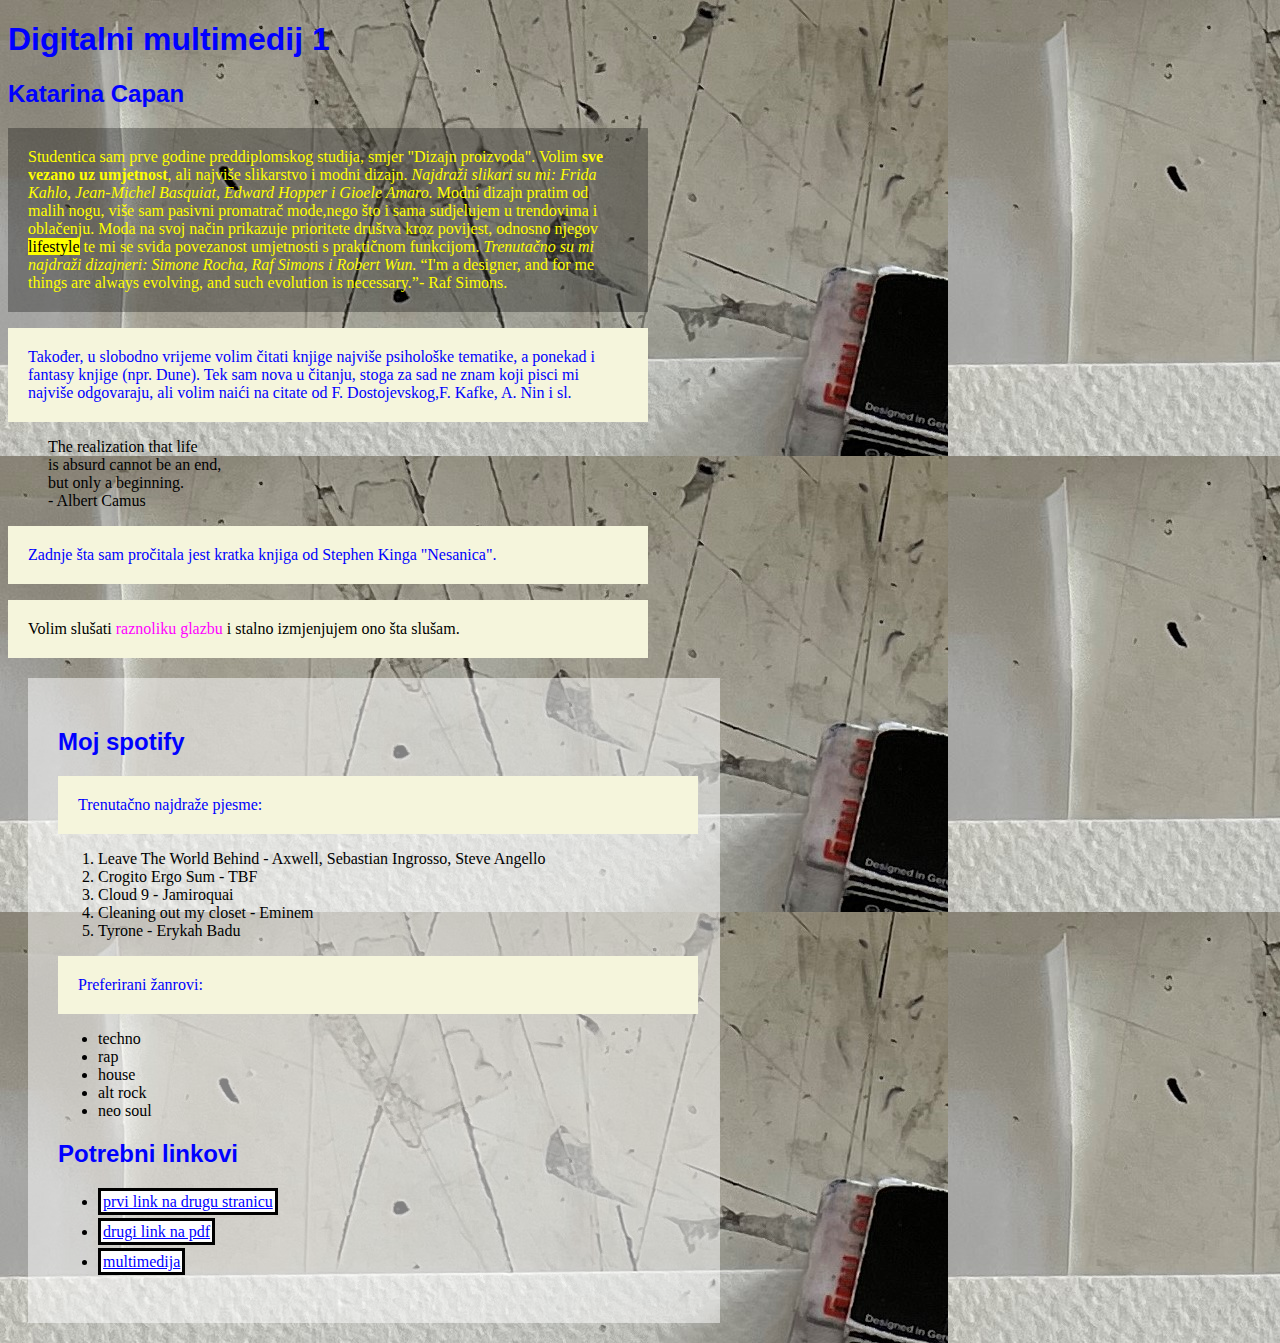
<file: index.html>
<!DOCTYPE html>
<html>
<head>
    <title>moj html dokument</title>
	<link rel="stylesheet" href="stil.css"/>
</head>
<body class="pozadina">
    <h1>Digitalni multimedij 1</h1>
	<h2>Katarina Capan</h2>
	<p class="paragraf_2">Studentica sam prve godine preddiplomskog studija, smjer "Dizajn proizvoda".
	Volim <b>sve vezano uz umjetnost</b>, ali najviše slikarstvo i modni dizajn. 
	<i>Najdraži slikari su mi: Frida Kahlo, Jean-Michel Basquiat, Edward Hopper i Gioele Amaro.</i>
	Modni dizajn pratim od malih nogu, više sam pasivni promatrač mode,nego što i sama sudjelujem u trendovima i oblačenju. 
	Moda na svoj način prikazuje prioritete društva kroz povijest, odnosno njegov <mark>lifestyle</mark>
	te mi se sviđa povezanost umjetnosti s praktičnom funkcijom.
	<i>Trenutačno su mi najdraži dizajneri: Simone Rocha, Raf Simons i Robert Wun.</i>
	<q>I'm a designer, and for me things are always evolving, and such evolution is necessary.</q>- Raf Simons.
	</p>
	<p>Također, u slobodno vrijeme volim čitati knjige 
	najviše psihološke tematike, a ponekad i fantasy knjige (npr. Dune).
	Tek sam nova u čitanju, stoga za sad ne znam koji pisci mi najviše odgovaraju, 
	ali volim naići na citate od F. Dostojevskog,F. Kafke, A. Nin i sl.
	</p>
	<blockquote>
	    The realization that life<br/>
        is absurd cannot be an end,<br/>
        but only a beginning.<br/>
        - Albert Camus
	</blockquote>
	<p>Zadnje šta sam pročitala jest kratka knjiga od Stephen Kinga "Nesanica".</p>
	<p style="color: black;">Volim slušati <span>raznoliku glazbu</span> i stalno izmjenjujem ono šta slušam.</p>
	
	<div class="novi_blok">
	<h2>Moj spotify</h2>
	<p>Trenutačno najdraže pjesme:</p>
	<ol>
	    <li>Leave The World Behind - Axwell, Sebastian Ingrosso, Steve Angello</li>
		<li>Crogito Ergo Sum - TBF</li>
		<li>Cloud 9 - Jamiroquai</li>
		<li>Cleaning out my closet - Eminem</li>
		<li>Tyrone - Erykah Badu</li>
	</ol>
	<p>Preferirani žanrovi:</p>
	<ul>
	    <li>techno</li>
		<li>rap</li>
		<li>house</li>
		<li>alt rock</li>
		<li>neo soul</li>
	</ul>
	<h2>Potrebni linkovi</h2>
	<nav>
	    <ul>
		    <li><a href="https://www.vogue.co.uk/arts-and-lifestyle/article/peggy-gou-interview">prvi link na drugu stranicu</a></li>
			<li><a href="Dokumenti/seminarski_katarinacapan.pdf">drugi link na pdf</a></li>
			<li><a href="vjezba2.html">multimedija</a></li>
		</ul>
	</nav>
	</div>
</body>
</html>
</file>
<file: stil.css>
/*CSS Document */
p {
	color: blue;
	font-family: Times New Roman, "Lucida Bright", "DejaVu Serif", Georgia, "serif";
	font-size: 16px;
	line-height: 18px;
	width: 600px;
	background-color: beige;
	padding: 20px; 
}
.paragraf_2 {color: yellow; background-color: rgba(0, 0, 0, 0.3)}
.novi_blok {
	background-color: rgba(255, 255, 255, 0.5);
	padding: 30px;
	margin: 20px; 
	width:50%;
}
h1, h2 {
	font-family: Gotham, "Helvetica Neue", Helvetica, Arial, "sans-serif";
	color:blue;
}
span {color: rgb(255, 0, 255);}
.pozadina{
	background-image: url(slike/IMG-9103.jpg);
}
.drugapozadina {
	background-color: antiquewhite; 
}
a {
	color: blue;
	background-color: white;
	padding: 2px;
	line-height: 30px;
	border:3px solid #000000;
}
a:hover {
	background-color: darkgray;
}
img {
	height: 200px;
}
</file>
